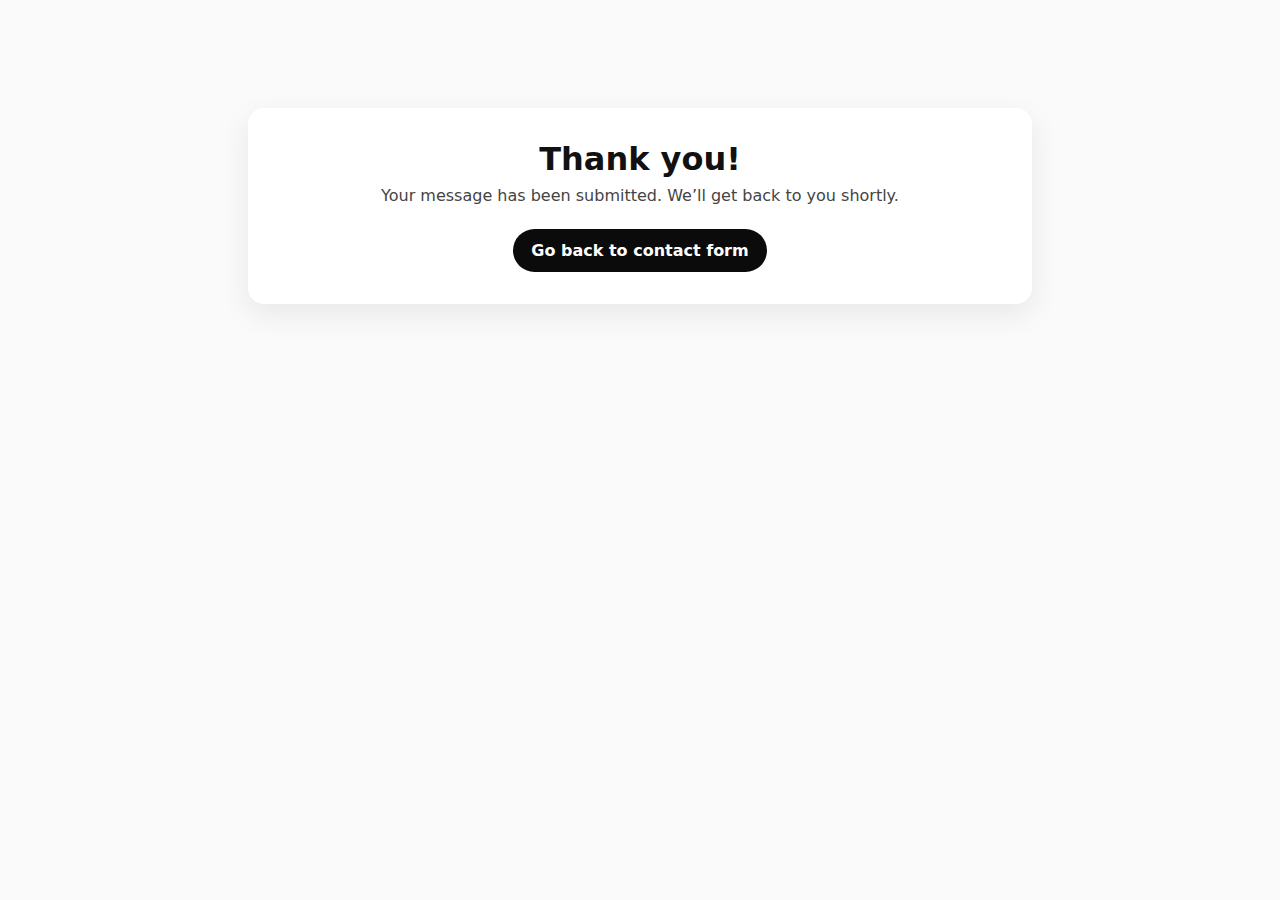
<file: cmmsApp/templates/contact_thanks.html>
<!DOCTYPE html>
<html lang="en">
<head>
    <meta charset="UTF-8">
    <meta name="viewport" content="width=device-width, initial-scale=1.0">
    <title>Thank You</title>
    <style>
        body { font-family: system-ui, Segoe UI, Arial, sans-serif; margin: 0; background: #fafafa; color: #111; }
        .container-solutioncontact-form-thanks {
            max-width: 720px;
            margin: 12vh auto;
            padding: 32px;
            border-radius: 16px;
            background: #fff;
            box-shadow: 0 10px 30px rgba(0, 0, 0, 0.08);
            text-align: center;
        }
        .container-solutioncontact-form-thanks h1 { font-size: 32px; margin: 0 0 8px; }
        .container-solutioncontact-form-thanks p { font-size: 16px; color: #444; margin: 0 0 24px; }
        .container-solutioncontact-form-back {
            display: inline-block;
            padding: 12px 18px;
            border-radius: 999px;
            background: #0b0b0b;
            color: #fff;
            text-decoration: none;
            font-weight: 600;
        }
    </style>
</head>
<body>
    <main class="container-solutioncontact-form-thanks">
        <h1>Thank you!</h1>
        <p>Your message has been submitted. We’ll get back to you shortly.</p>
 <a href="/" class="container-solutioncontact-form-back" window.location.reload(); return false;>Go back to contact form</a>

    </main>
    <script>
(function(){
  const form = document.getElementById('contact'); // your form id
  if(!form) return;

  function validEmail(v){ return /^[^\s@]+@[^\s@]+\.[^\s@]{2,}$/.test(v.trim()); }

  form.addEventListener('submit', function(e){
    const first = form.querySelector('#id_first_name');
    const email = form.querySelector('#id_email');
    const country = form.querySelector('#id_country');

    let bad = [];
    if(!first || !/^[A-Za-z\s'.-]{2,}$/.test(first.value.trim())) bad.push("Enter a valid name.");
    if(!email || !validEmail(email.value)) bad.push("Enter a valid email address.");
    if(country && !country.value) bad.push("Select your country.");

    if(bad.length){
      e.preventDefault();
      showToast(bad[0] || "Please correct the highlighted fields.");
      // Optional: visually mark fields
      [first,email,country].forEach(f=>{ if(f) f.classList.toggle('is-error', true); });
    }
  });
})();
</script>
<!-- Google Tag Manager (noscript) -->
<noscript><iframe src="https://www.googletagmanager.com/ns.html?id=GTM-TKQV8LKX"
height="0" width="0" style="display:none;visibility:hidden"></iframe></noscript>
<!-- End Google Tag Manager (noscript) -->
</body>
</html>
</file>
